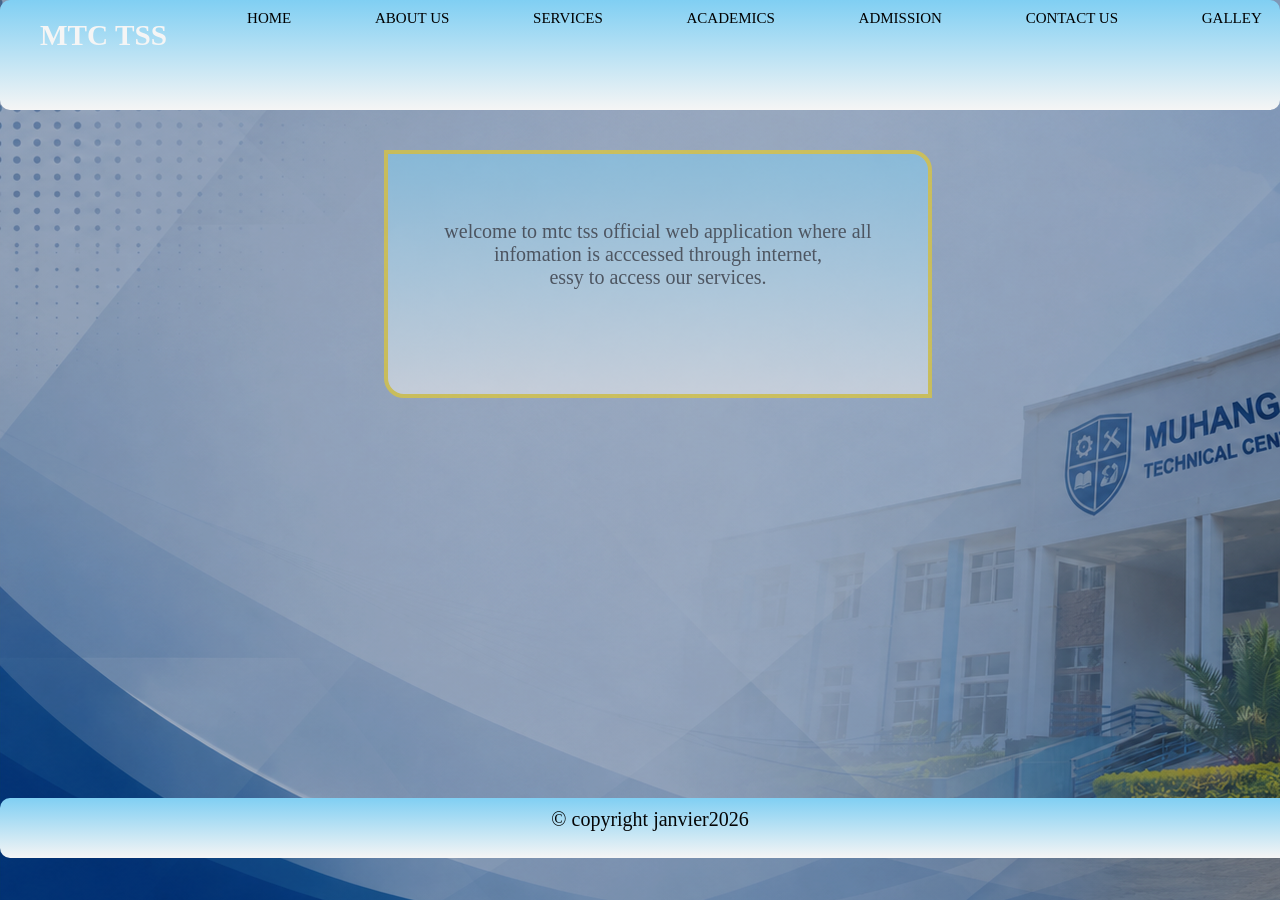
<file: index.html>
<html>
    <head>
        <title>home</title>
        <link rel="stylesheet" type="text/css" href="index.css">
    </head>
    <body>
        <div id="b" id="a" class="div"> 
            <span id="s1">
            <h3> MTC TSS</h3>
         </span>
         <span id="s2">
            <a href="index.html">HOME</a>
            <a href="aboutus.html">ABOUT US</a>
            <a href="services.html">SERVICES</a>
            <a href="academics.html">ACADEMICS</a>
            <a href="admission.html">ADMISSION</a>
            <a href="contact.html">CONTACT US</a>
            <a href="galley.html">GALLEY</a>
            </span>
        </div>
        <div id="hdiv"><br><br>
            welcome to mtc tss official web application where all <br>
            infomation is acccessed through internet,<br>
            essy to access our services.
        </div>
        <div id="copy">&copy copyright janvier2026</div>
    </body>
</html>
</file>
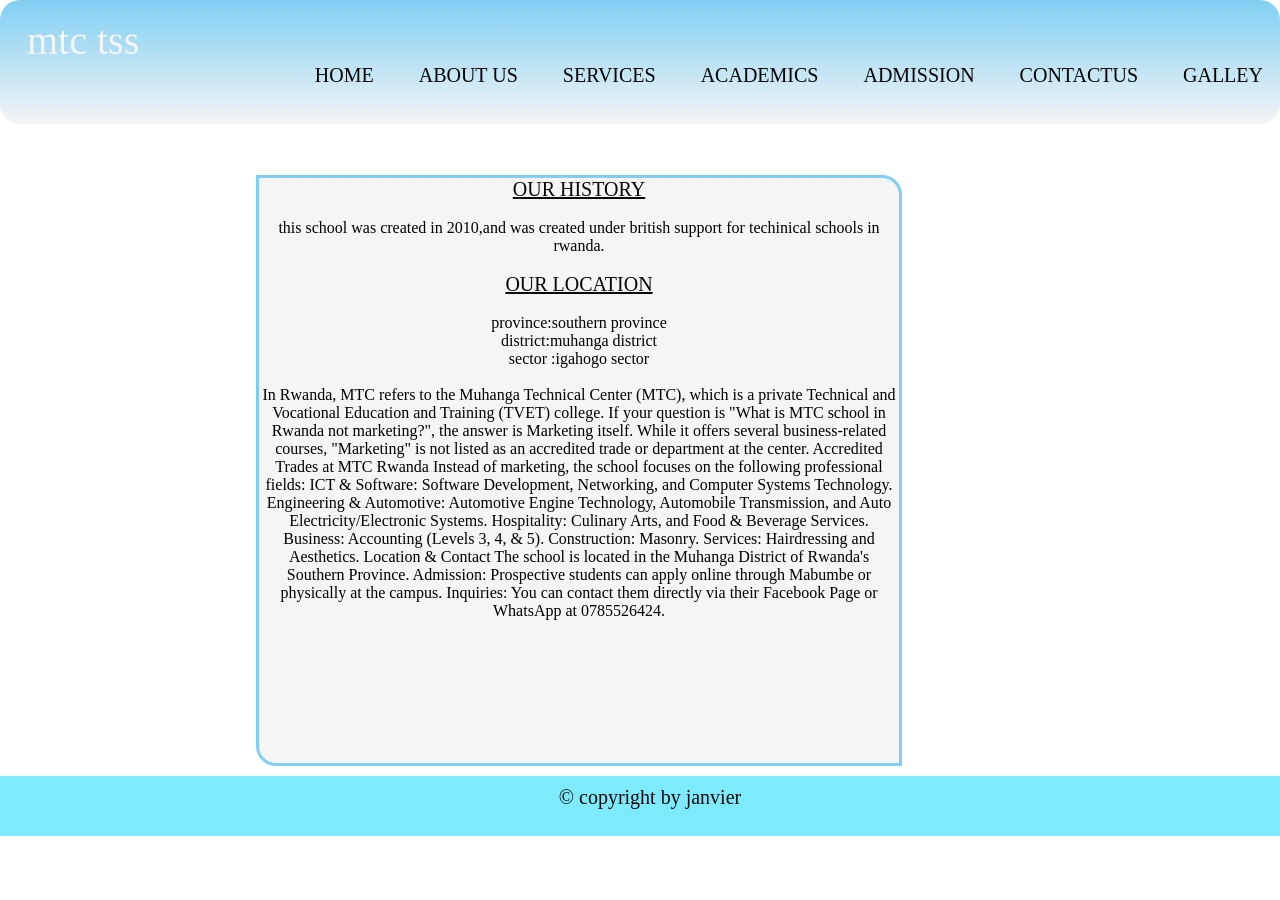
<file: aboutus.html>
<html>
    <head><title>about us</title>
    <link rel="stylesheet" type="text/css" href="aboutus.css">
    </head>
    <body>
        <div id="b" id="a" class="div"> 
            <span id="s1">mtc tss</span>
         <span id="s2">
            <a href="index.html">HOME</a>
            <a href="aboutus.html">ABOUT US</a>
            <a href="services.html">SERVICES</a>
            <a href="academics.html">ACADEMICS</a>
            <a href="admission.html">ADMISSION</a>
            <a href="contact.html">CONTACTUS</a>
            <a href="galley">GALLEY</a>
            </span>
        </div>
        <div id="our">
        <u id="hi">OUR HISTORY</u><br><br>
        this school was created in 2010,and was created under british support 
        for techinical schools in rwanda.
        <br><br>
        <u id="hi">OUR LOCATION</u><br><br>
        province:southern province<br>
        district:muhanga district<br>
        sector  :igahogo sector<br><br>
        
In Rwanda, MTC refers to the Muhanga Technical Center (MTC), which is a private Technical and Vocational Education and Training (TVET) college. 
If your question is "What is MTC school in Rwanda not marketing?", the answer is Marketing itself. While it offers several business-related courses, "Marketing" is not listed as an accredited trade or department at the center. 
Accredited Trades at MTC Rwanda
Instead of marketing, the school focuses on the following professional fields:
ICT & Software: Software Development, Networking, and Computer Systems Technology.
Engineering & Automotive: Automotive Engine Technology, Automobile Transmission, and Auto Electricity/Electronic Systems.
Hospitality: Culinary Arts, and Food & Beverage Services.
Business: Accounting (Levels 3, 4, & 5).
Construction: Masonry.
Services: Hairdressing and Aesthetics. 
Location & Contact
The school is located in the Muhanga District of Rwanda's Southern Province. 
Admission: Prospective students can apply online through Mabumbe or physically at the campus.
Inquiries: You can contact them directly via their Facebook Page or WhatsApp at 0785526424.
        </div>
        <footer id="footer"> &copy copyright by janvier</footer>
    </body>
</html>
</file>
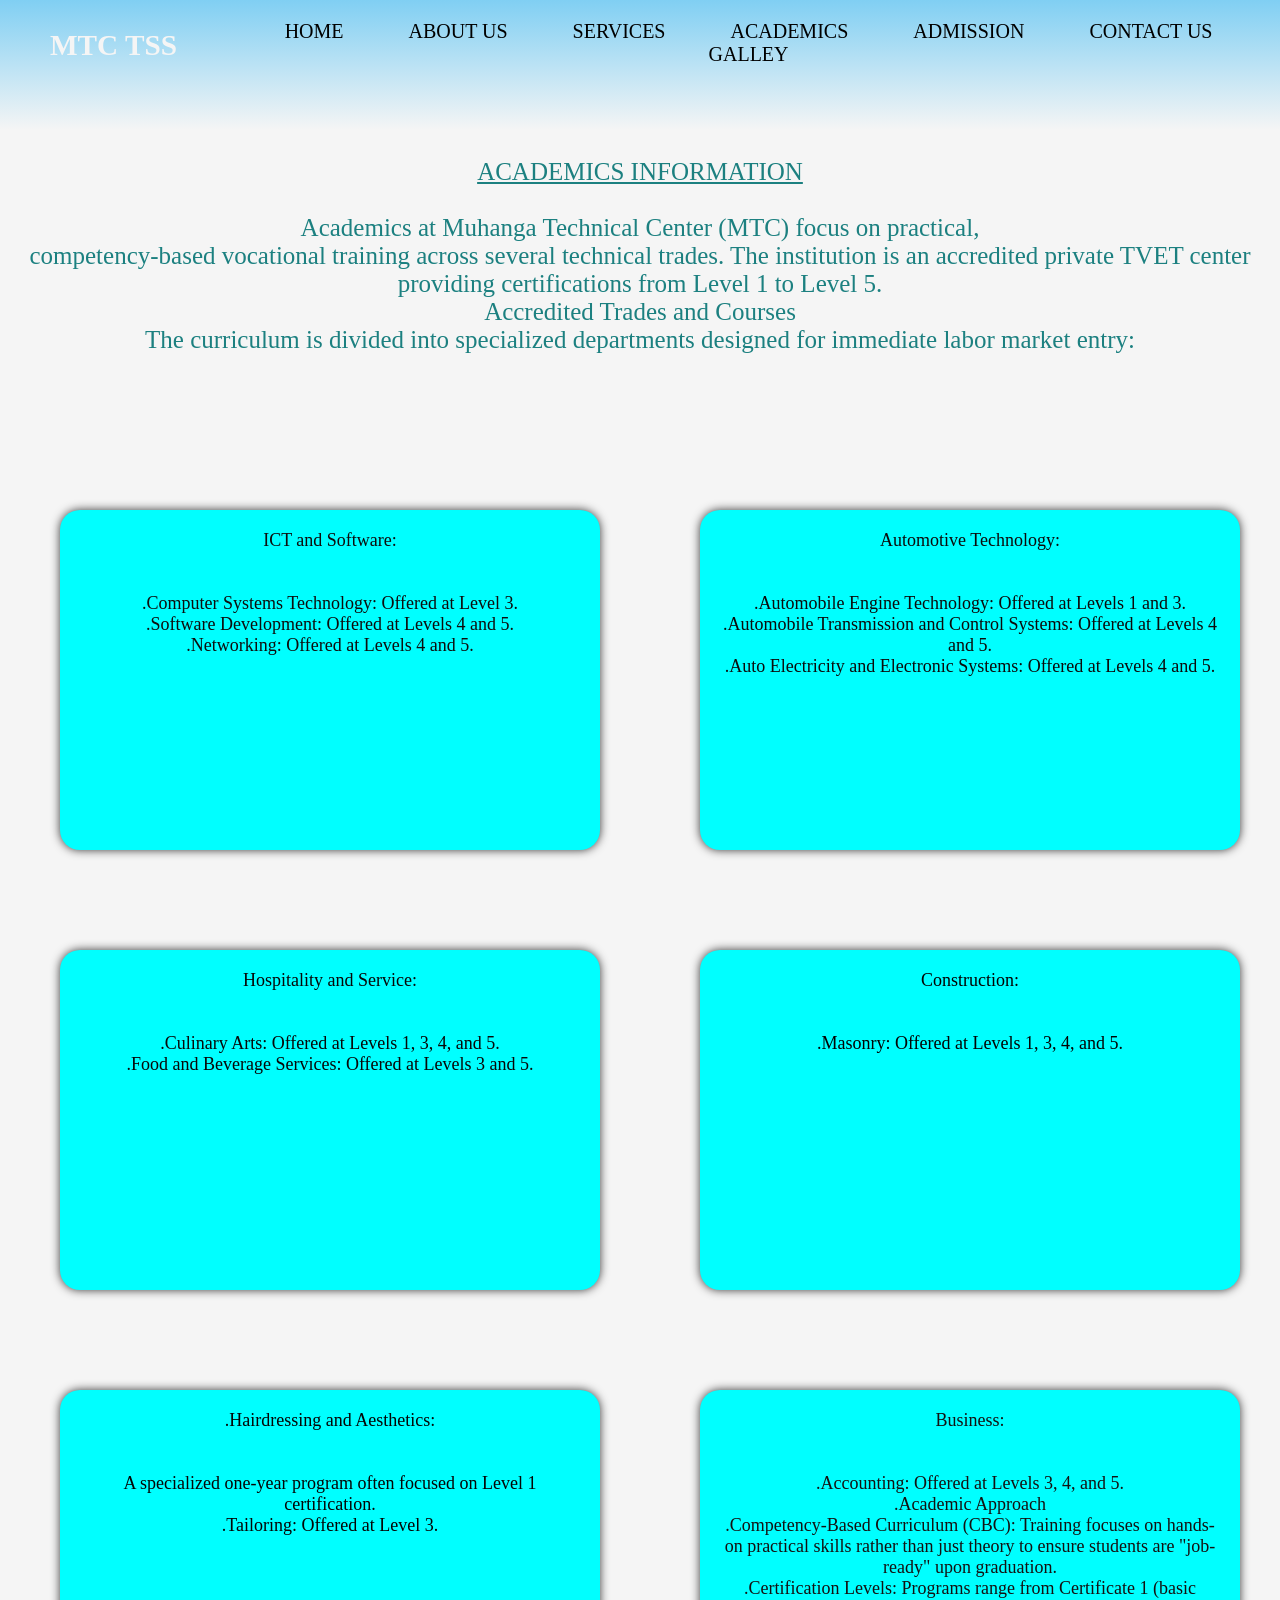
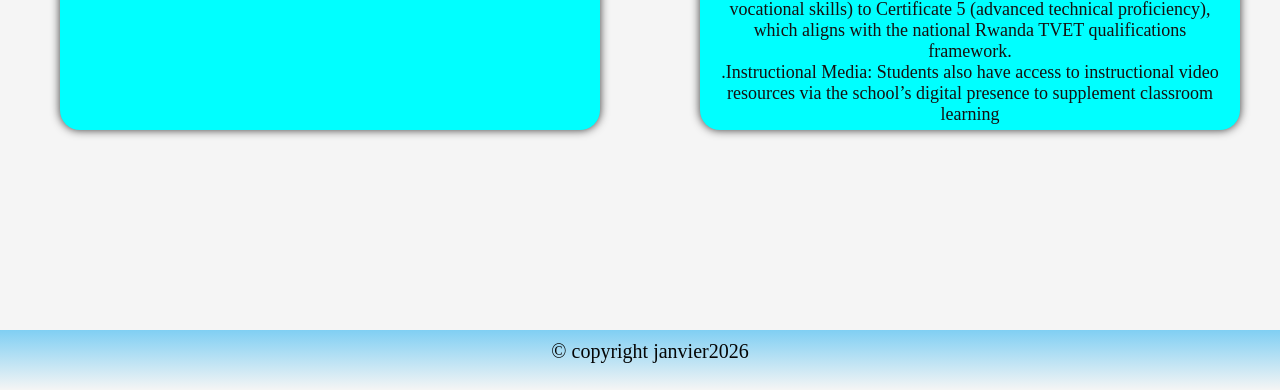
<file: academics.html>
<html>
    <head>
        <title>academics</title>
        <link rel="stylesheet" type="text/css" href="academics.css">
    </head>
    <body>
        <div id="b" id="a" class="div"> 
            <span id="s1">
            <h3> MTC TSS</h3>
         </span>
         <span id="s2">
            <a href="indexss.html">HOME</a>
            <a href="aboutus.html">ABOUT US</a>
            <a href="services.html">SERVICES</a>
            <a href="academics.html">ACADEMICS</a>
            <a href="admission.html">ADMISSION</a>
            <a href="contact.html">CONTACT US</a>
            <a href="galley.html">GALLEY</a>
            </span>
        </div>
        <br>
            <u>ACADEMICS INFORMATION</u><br>
            <br>
            Academics at Muhanga Technical Center (MTC) focus on practical, <br>competency-based vocational training across several technical trades. The institution is an accredited private TVET center providing certifications from Level 1 to Level 5.<br> 
Accredited Trades and Courses<br>
The curriculum is divided into specialized departments designed for immediate labor market entry:<br> <br><br>
<div id="ict">ICT and Software:<br><br><br>
.Computer Systems Technology: Offered at Level 3.<br>
.Software Development: Offered at Levels 4 and 5.<br>
.Networking: Offered at Levels 4 and 5.<br>
</div>
<div id="auto">Automotive Technology:<br><br><br>
.Automobile Engine Technology: Offered at Levels 1 and 3.<br>
.Automobile Transmission and Control Systems: Offered at Levels 4 and 5.<br>
.Auto Electricity and Electronic Systems: Offered at Levels 4 and 5.<br>
</div>
<div id="hos">Hospitality and Service:<br><br><br>
.Culinary Arts: Offered at Levels 1, 3, 4, and 5.<br>
.Food and Beverage Services: Offered at Levels 3 and 5.<br>
</div>
<div id="const">Construction:<br><br><br>
.Masonry: Offered at Levels 1, 3, 4, and 5.<br>
</div>
<div id="hair">
.Hairdressing and Aesthetics:<br><br><br> A specialized one-year program often focused on Level 1 certification.<br>
.Tailoring: Offered at Level 3.<br>
</div>
<div id="bus">Business:<br><br><br>
.Accounting: Offered at Levels 3, 4, and 5. <br>
.Academic Approach<br>
.Competency-Based Curriculum (CBC): Training focuses on hands-on practical skills rather than just theory to ensure students are "job-ready" upon graduation.<br>
.Certification Levels: Programs range from Certificate 1 (basic vocational skills) to Certificate 5 (advanced technical proficiency), which aligns with the national Rwanda TVET qualifications framework.<br>
.Instructional Media: Students also have access to instructional video resources via the school’s digital presence to supplement classroom learning<br>
        </div>

 <div id="copy">&copy copyright janvier2026</div>
    </body>
</html>
</file>
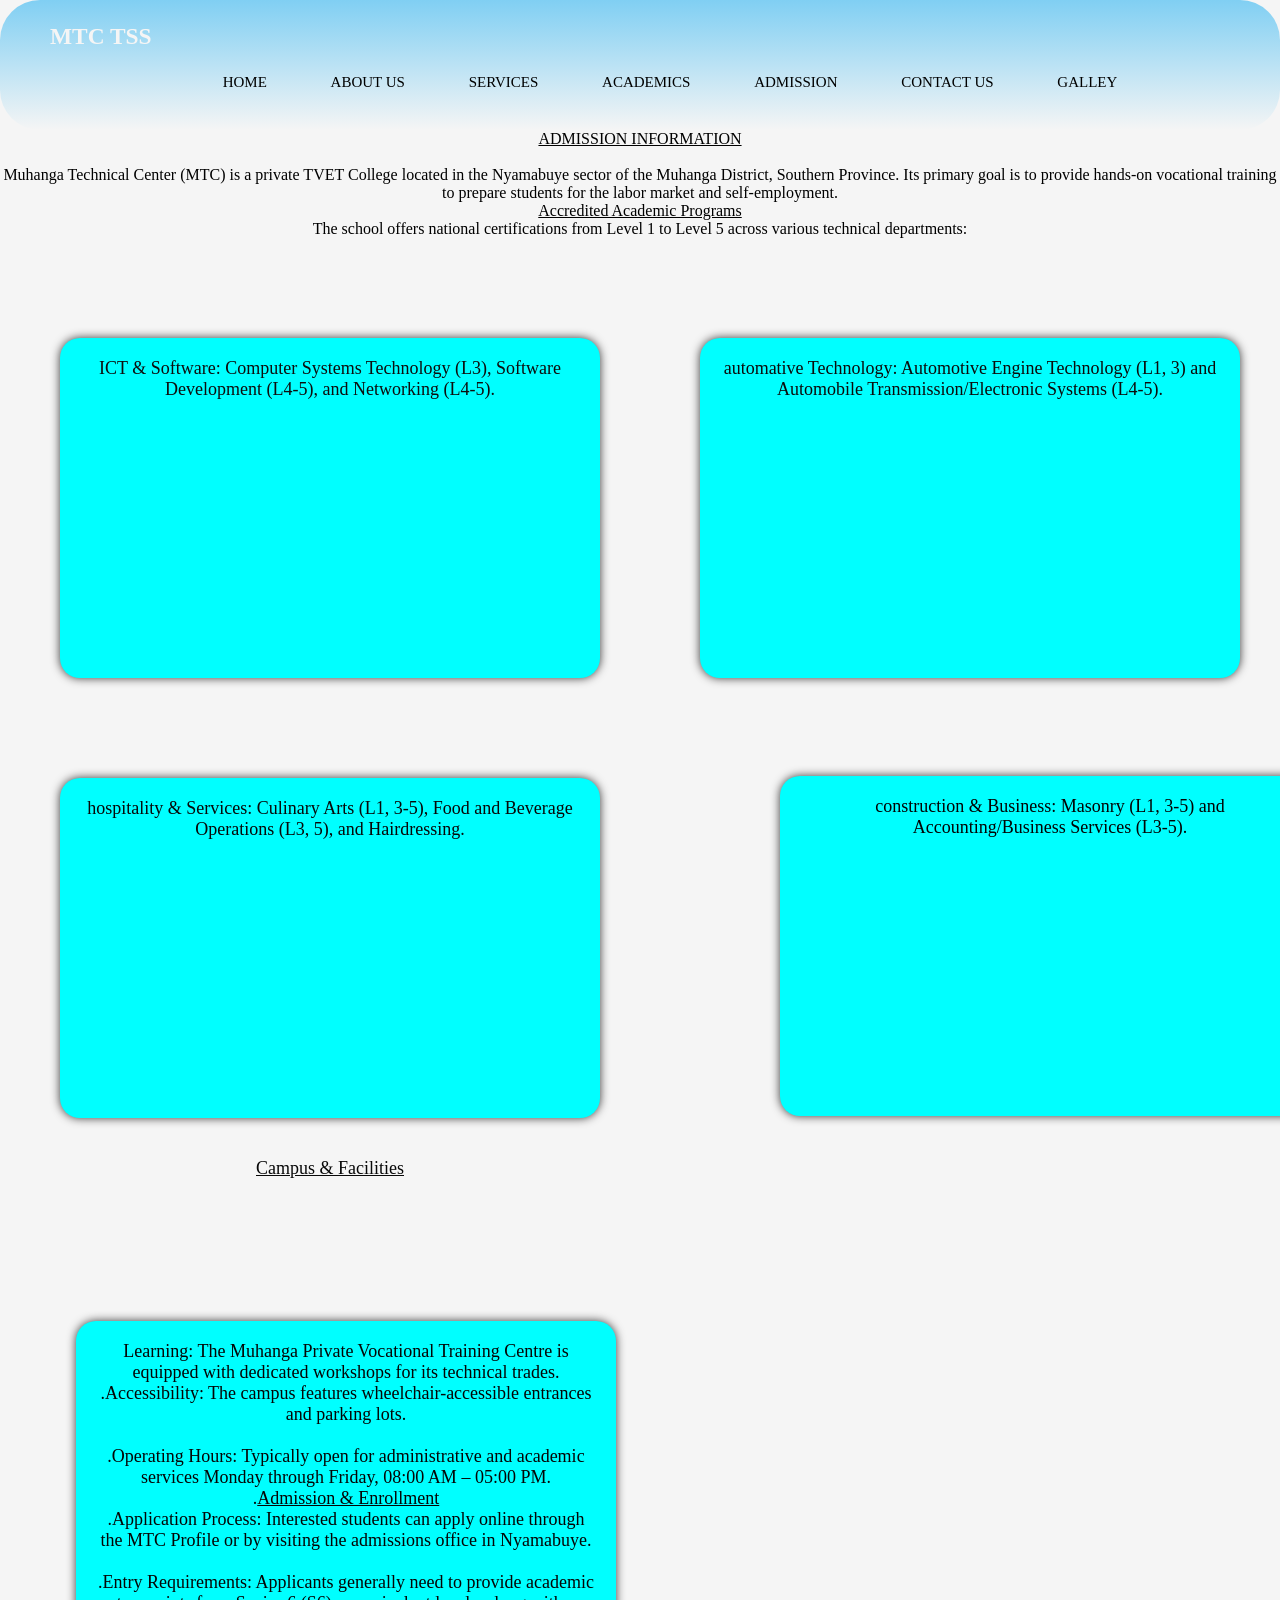
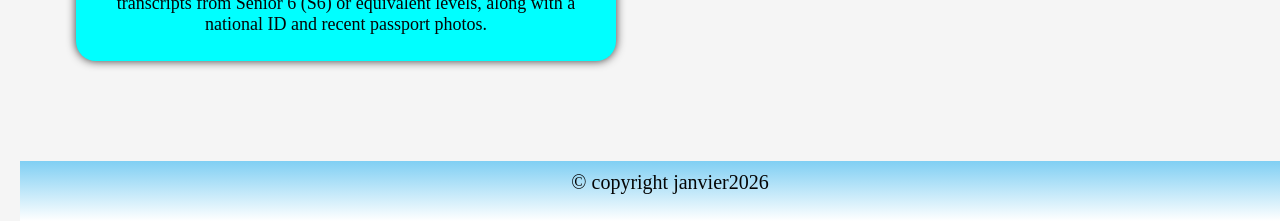
<file: admission.html>
<html>
    <head>
        <title>admission</title>
        <link rel="stylesheet" type="text/css" href="admission .css">
    </head>
    <body>
        <div id="b" id="a" class="div"> 
            <span id="s1">
            <h3> MTC TSS</h3>
         </span>
         <span id="s2">
            <a href="index.html">HOME</a>
            <a href="aboutus.html">ABOUT US</a>
            <a href="services.html">SERVICES</a>
            <a href="academics.html">ACADEMICS</a>
            <a href="admission.html">ADMISSION</a>
            <a href="contact.html">CONTACT US</a>
            <a href="galley.html">GALLEY</a>
            </span>
        </div>
            <u>ADMISSION INFORMATION</u>
            <br><br>
            Muhanga Technical Center (MTC) is a private TVET College located in the Nyamabuye sector of the Muhanga District, Southern Province. Its primary goal is to provide hands-on vocational training to prepare students for the labor market and self-employment.<br> 
<u>Accredited Academic Programs</u><br> 
The school offers national certifications from Level 1 to Level 5 across various technical departments:<br>
<div id="ict">ICT & Software: Computer Systems Technology (L3), Software Development (L4-5), and Networking (L4-5).<br></div>
<div id="auto">automative Technology: Automotive Engine Technology (L1, 3) and Automobile Transmission/Electronic Systems (L4-5).<br></div>
<div id="hos">hospitality & Services: Culinary Arts (L1, 3-5), Food and Beverage Operations (L3, 5), and Hairdressing.<br>
<div id="const">construction & Business: Masonry (L1, 3-5) and Accounting/Business Services (L3-5). <br></div>
<br><br><u>Campus & Facilities</u><br><br><br>
<div id="learning"> Learning: The Muhanga Private Vocational Training Centre is equipped with dedicated workshops for its technical trades.<br>
.Accessibility: The campus features wheelchair-accessible entrances and parking lots.<br><br>
.Operating Hours: Typically open for administrative and academic services Monday through Friday, 08:00 AM – 05:00 PM. <br>
.<u>Admission & Enrollment</u><br>
.Application Process: Interested students can apply online through the MTC Profile or by visiting the admissions office in Nyamabuye.<br><br>
.Entry Requirements: Applicants generally need to provide academic transcripts from Senior 6 (S6) or equivalent levels, along with a national ID and recent passport photos. <br></div>
        <div id="copy">&copy copyright janvier2026</div>
    </body>
</html>
</file>
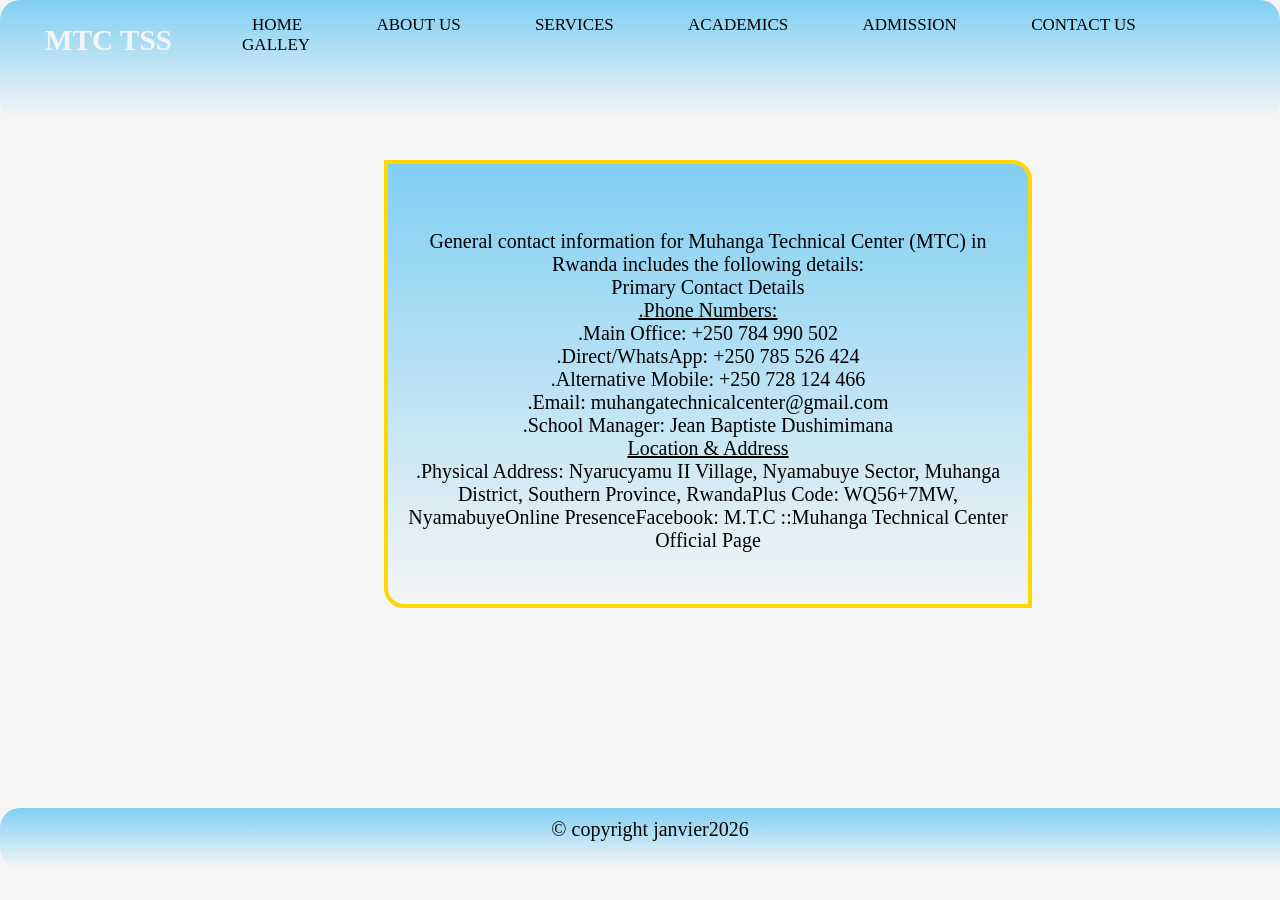
<file: contact.html>
<html>
    <head>
        <title>contact</title>
        <link rel="stylesheet" type="text/css" href="contact.css">
    </head>
    <body>
        <div id="b" id="a" class="div"> 
            <span id="s1">
            <h3> MTC TSS</h3>
         </span>
         <span id="s2">
            <a href="index.html">HOME</a>
            <a href="aboutus.html">ABOUT US</a>
            <a href="services.html">SERVICES</a>
            <a href="academics.html">ACADEMICS</a>
            <a href="admission.html">ADMISSION</a>
            <a href="contact.html">CONTACT US</a>
            <a href="galley.html">GALLEY</a>
            </span>
        </div>
        <div id="hdiv"><br><br>
            General contact information for Muhanga Technical Center (MTC) in Rwanda includes the following details:<br>Primary Contact Details<br><u>.Phone Numbers:</u><br>.Main Office: +250 784 990 502<br>.Direct/WhatsApp: +250 785 526 424<br>.Alternative Mobile: +250 728 124 466<br>.Email: muhangatechnicalcenter@gmail.com<br>.School Manager: Jean Baptiste Dushimimana<br><u>Location & Address</u><br>.Physical Address: Nyarucyamu II Village, Nyamabuye Sector, Muhanga District, Southern Province, RwandaPlus Code: WQ56+7MW, NyamabuyeOnline PresenceFacebook: M.T.C ::Muhanga Technical Center Official Page
        </div>
        <div id="copy">&copy copyright janvier2026</div>
    </body>
</html>
</file>
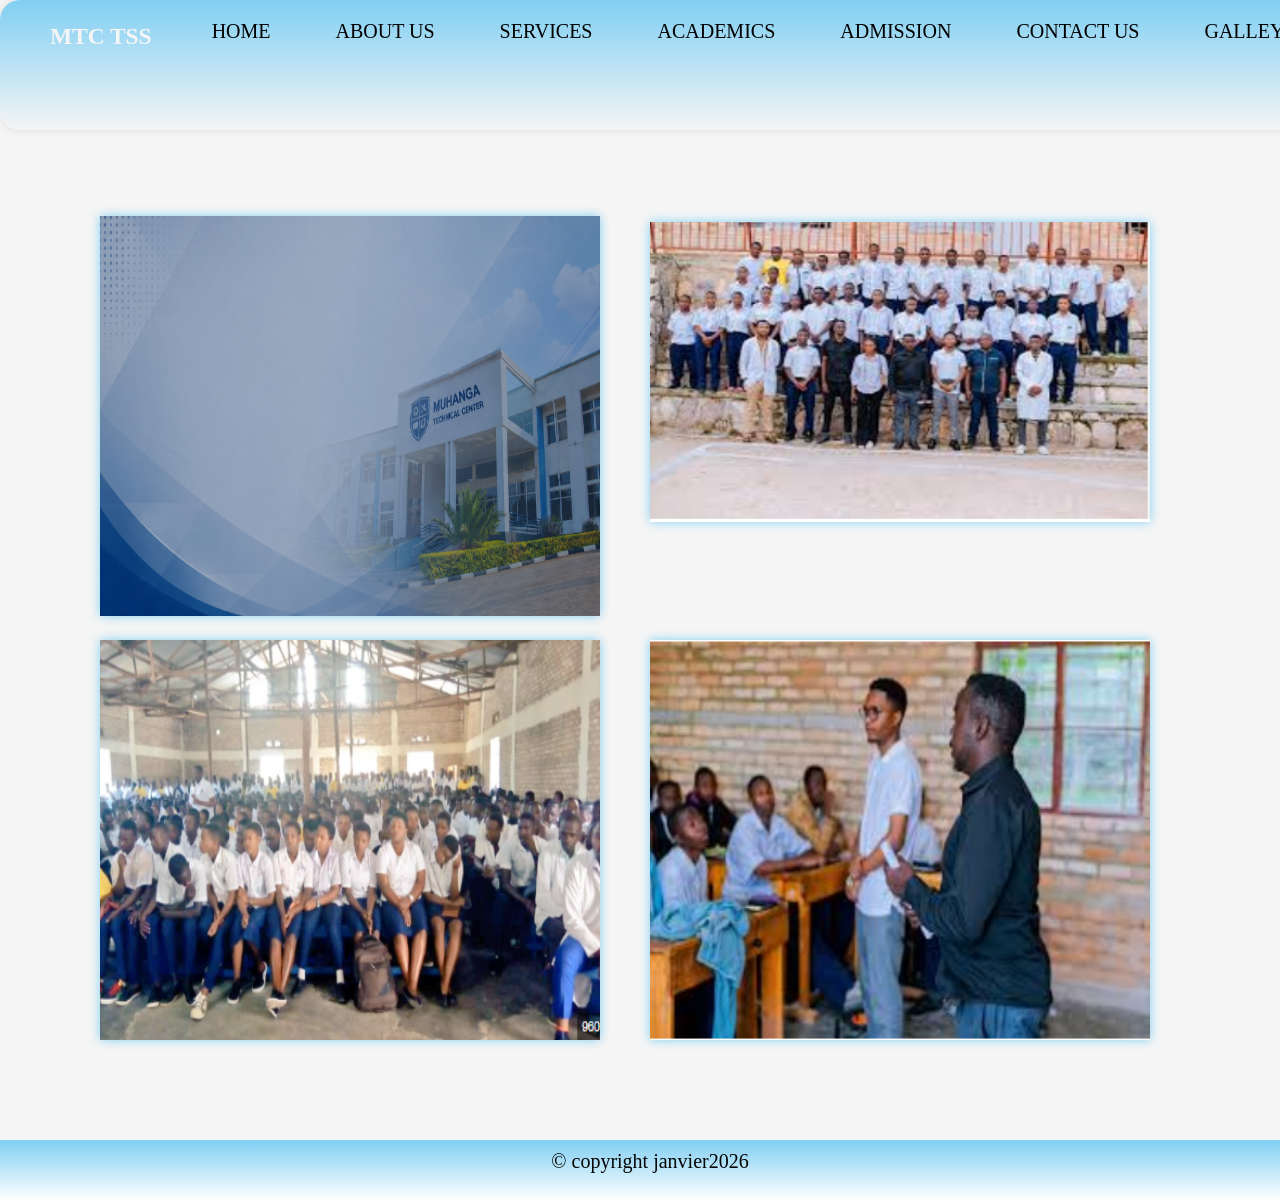
<file: galley.html>
<html>
    <head>
        <title>galley</title>
        <link rel="stylesheet" type="text/css" href="galley.css">
    </head>
    <body>
    <div class="menu">
            <span id="s1">
            <h3> MTC TSS</h3>
         </span>
         <span id="s2">
            <a href="index.html">HOME</a>
            <a href="aboutus.html">ABOUT US</a>
            <a href="services.html">SERVICES</a>
            <a href="academics.html">ACADEMICS</a>
            <a href="admission.html">ADMISSION</a>
            <a href="contact.html">CONTACT US</a>
            <a href="galley.html">GALLEY</a>
            </span>
        </div>
        <br><br>
           <div id="home"> <img src="home.png" id="h"></div><br><br>
            <div id="a"><img src="c.png" class="a"></div><br>
           <div id="b"><img src="b.png" class="b"></div>
           <div id="c"><img src="a.png" class="c"></div>
        <div id="copy">&copy copyright janvier2026</div>
    </body>
</html>
</file>
<file: index.css>
body{
    padding: 0%;
    margin: 0%;
    background: url(home.png);
 
}
div{
background:linear-gradient(rgb(128, 207, 243),whitesmoke);
color:rgb(7, 7, 7);
width:fit-content;
height: 10%;
padding: 10px;
font-size: 15px;
border-radius: 10px;
}

#b{
 background:linear-gradient(rgb(128, 207, 243),whitesmoke);
color:rgb(8, 8, 8);
width: auto;   
}
a{
margin-left:80px;
margin-top:20px;
text-decoration: none;
color: black;
transition: 0.2s;
}
a:hover{
    background-color: whitesmoke;
    color: rgb(128, 207, 243);
    width: 100px;
    height: 80px;
    border-bottom: 5px rgb(131, 166, 231) solid;
}
#s1{
    float: left;
    margin-left: 30px;
    animation: bounce 2s infinite;
    font-size: 25px;
    color: whitesmoke;
    margin-top: -20px;
}
#s2{
    float: rights;
    width: 100%;
    color: black;
    position: fixed;
}

@keyframes bounce {
    0%,100%{
        transform:translateY(0px);
    }
    50%{
        transform: translateY(10px);
    }
}
#hdiv{
    height: 200px;
    width: 500px;
    border: 4px gold solid;
    text-align: center;
    padding: 20px;
    margin-top: 40px;
    border-radius: 0px 20px 0px 20px;
margin-left: 30%;
font-size: 20px;
opacity: 50%;
}
#copy{
    width:100%;
    height: 40px;
    padding: 10px;
    text-align: center;
    color:rgb(5, 5, 5);
    font-size: 20px;
    margin-top: 12px;
    margin-top: 400px;
}
</file>
<file: aboutus.css>
body{
    padding: 0%;
    margin: 0%;
 
}
.div{
background:linear-gradient(rgb(128, 207, 243),whitesmoke);
color:rgb(5, 5, 5);
width: 800px;
height: 10%;
padding: 17px;
margin-top:0%;
border-radius: 20px;

}

#b{
 background:linear-gradient(rgb(128, 207, 243),whitesmoke);
color:rgb(7, 7, 7);
width: auto;   
}
a{
margin-left:40px;
margin-top: -20px;
text-decoration: none;
color: rgb(5, 5, 5);
transition: 0.2s;
}
a:hover{
    background-color: whitesmoke;
    color: rgb(128, 207, 243);
    width: 100px;
    height: 80px;
    border-bottom: 5px rgb(112, 150, 233) solid;
}
#s1{
    float: left;
    font-size: 40px;
    margin-left: 10px;
    justify-content: space-between;
    color: whitesmoke;
    animation: bounce 2s infinite;
}
@keyframes bounce {
    0%,100%{
        transform: translateY(0px);
    }
 50%{
    transform: translateY(10px);
 }   
}
#s2{
    float: right;
    margin-top: 0%;
    margin-left: 150px;
    font-size: 20px;
}
#hdiv{
    height: 200px;
    width: 500px;
    border: 4px gold solid;
    text-align: center;
    padding: 20px;
    margin-top: 40px;
    border-radius: 0px 20px 0px 20px;
margin-left: 30%;
font-size: 20px;
}
#hi{
    color: rgb(7, 7, 7);
    font-size: 20px;
}
#footer{
    width:100%;
    height: 40px;
    padding: 10px;
    text-align: center;
    color:rgb(10, 10, 10);
    font-size: 20px;
    position: fixed;
    margin-top: 10px;
    background-color:rgb(126, 234, 253);
}
#our{
    background-color:rgb(128, 207, 243);
    border: 3px rgb(128, 207, 243) solid;
    height:65%;
    width: 50%;
    background-color: whitesmoke;
    margin-left: 20%;
    margin-top: 4%;
    border-radius: 0px 20px 0px 20px;
    text-align: center;
}
</file>
<file: academics.css>
body{
    padding: 0%;
    margin: 0%;
    background-color:whitesmoke; 
    text-align: center;
    font-size: 25px;
    color: rgb(28, 128, 128);
}
.div{
background:linear-gradient(rgb(128, 207, 243),whitesmoke);
color:rgb(244, 247, 248);
width:fit-content;
height: 10%;
padding: 20px;
font-size: 20px;
}

#b{
 background:linear-gradient(rgb(128, 207, 243),whitesmoke);
color:rgb(8, 8, 8);
width: auto;   
}
a{
margin-left:60px;
margin-top:20px;
text-decoration: none;
color: black;
transition: 0.2s;
}
a:hover{
    background-color: whitesmoke;
    color: rgb(128, 207, 243);
    width: 100px;
    height: 80px;
    border-radius: 3px;
    border-bottom: 5px rgb(111, 165, 247) solid;
}
#s1{
    float: left;
    margin-left: 30px;
    animation: bounce 2s infinite;
    font-size: 25px;
    color: whitesmoke;
    margin-top: -20px;
}
#s2{
    float: rights;
    width: 100%;
    color: black;

}

@keyframes bounce {
    0%,100%{
        transform:translateX(0px);
    }
    50%{
        transform:translateY(10px);
    }
}
#hdiv{
    height: 900px;
    width: 800px;
    border: 4px rgb(151, 186, 240) solid;
    text-align: center;
    padding: 20px;
    margin-top: 40px;
    border-radius: 10px 30px 10px 30px;
margin-left: 20%;
font-size: 20px;
background: linear-gradient(rgb(128,207,243),rgb(43, 43, 112),whitesmoke);
}
#copy{
    width:100%;
    height: 40px;
    padding: 10px;
    text-align: center;
    color:rgb(5, 5, 5);
    font-size: 20px;
    margin-top: 12px;
    margin-top: 200px;
    background: linear-gradient(rgb(128,207,243),whitesmoke);
}
#ict{
    padding: 20px;
    width: 500px;
    height: 300px;
    color: black;
    margin-left: 60px;
    margin-top: 100px;
    background-color: aqua;
    box-shadow: 0 0 10px rgb(56, 55, 55);
    border-radius: 20px;
    font-size: 18px;
    color: rgb(14, 13, 13);
    animation: pulse 1s infinite;
}
#auto{
 padding: 20px;
    width: 500px;
    height: 300px;
    color: black;
    margin-left: 700px;
    margin-top: -340px;
    background-color: aqua;
    box-shadow: 0 0 10px rgb(56, 55, 55);
    border-radius: 20px;
    font-size: 18px;   
    color: rgb(12, 11, 11);
    animation: pulse 1s infinite;
}
#hos{
 padding: 20px;
    width: 500px;
    height: 300px;
    color: black;
    margin-left: 60px;
    margin-top: 100px;
    background-color: aqua;
    box-shadow: 0 0 10px rgb(56, 55, 55);
    border-radius: 20px;
    font-size: 18px;   
    color: rgb(8, 8, 8);
    animation: pulse 1s infinite;
}
#const{
    padding: 20px;
    width: 500px;
    height: 300px;
    color: black;
    margin-left: 700px;
    margin-top: -340px;
    background-color: aqua;
    box-shadow: 0 0 10px rgb(56, 55, 55);
    border-radius: 20px;
    font-size: 18px;   
    color: rgb(3, 3, 3);
    animation: pulse 1s infinite;
}
#hair{
    padding: 20px;
    width: 500px;
    height: 300px;
    color: black;
    margin-left: 60px;
    margin-top: 100px;
    background-color: aqua;
    box-shadow: 0 0 10px rgb(56, 55, 55);
    border-radius: 20px;
    font-size: 18px;   
    color: rgb(5, 5, 5);
    animation: pulse 1s infinite;
}
#bus{
    padding: 20px;
    width: 500px;
    height: 300px;
    color: black;
    margin-left: 700px;
    margin-top: -340px;
    background-color: aqua;
    box-shadow: 0 0 10px rgb(56, 55, 55);
    border-radius: 20px;
    font-size: 18px;   
    color: rgb(20, 17, 17);
    animation: pulse 1s infinite;

}
@keyframes pulse {
    0%,100%{
        transform: translatey(2px);
        transform: translateY(-2px);
    }
    50%{
        transform: translatex(2px);
        transform: translateX(-2px);
    }    
}
</file>
<file: admission .css>
body{
    padding: 0%;
    margin: 0%;
    background-color: whitesmoke;
    box-shadow: outset 0 0 aqua 3px;
    text-align: center;
    overflow-x: hidden;
 }
.div{
background:linear-gradient(rgb(128, 207, 243),whitesmoke);
color:rgb(244, 247, 248);
width:800px;
height: 10%;
padding: 20px;
font-size: 15px;
border-radius: 40px;
}

#b{
 background:linear-gradient(rgb(128, 207, 243),whitesmoke);
color:rgb(8, 8, 8);
width: auto;   
}
a{
margin-left:60px;
margin-top:20px;
text-decoration: none;
color: black;
transition: 0.1s;
}
a:hover{
    background-color: whitesmoke;
    color: rgb(128, 207, 243);
    width: 100px;
    height: 80px;
    border-bottom: 5px rgb(106, 138, 243) solid;
    border-radius: 3px;
}
#s1{
    float: left;
    margin-left: 30px;
    animation: bounce 2s infinite;
    font-size: 20px;
    color: whitesmoke;
    margin-top: -20px;
}
#s2{
    float: right;
    width: 100%;
    color: black;
}

@keyframes bounce {
    0%,100%{
        transform:translateY(0px);
    }
    50%{
        transform: translateY(10px);
    }
}
#copy{
    width:100vw;
    height: 40px;
    padding: 10px;
    text-align: center;
    color:rgb(5, 5, 5);
    font-size: 20px;
    margin-top: 100px;
    margin-left: -60px;
        background:linear-gradient(rgb(128,207,243),white) ;
}
#ict{
    padding: 20px;
    width: 500px;
    height: 300px;
    color: black;
    margin-left: 60px;
    margin-top: 100px;
    background-color: aqua;
    box-shadow: 0 0 10px rgb(56, 55, 55);
    border-radius: 20px;
    font-size: 18px;
    color: rgb(14, 13, 13);
    animation: pulse 1s infinite;
}
#auto{
 padding: 20px;
    width: 500px;
    height: 300px;
    color: black;
    margin-left: 700px;
    margin-top: -340px;
    background-color: aqua;
    box-shadow: 0 0 10px rgb(56, 55, 55);
    border-radius: 20px;
    font-size: 18px;   
    color: rgb(12, 11, 11);
    animation: pulse 1s infinite;
}
#hos{
 padding: 20px;
    width: 500px;
    height: 300px;
    color: black;
    margin-left: 60px;
    margin-top: 100px;
    background-color: aqua;
    box-shadow: 0 0 10px rgb(56, 55, 55);
    border-radius: 20px;
    font-size: 18px;   
    color: rgb(8, 8, 8);
    animation: pulse 1s infinite;
}
#const{
    padding: 20px;
    width: 500px;
    height: 300px;
    color: black;
    margin-left: 700px;
    margin-top: -64px;
    background-color: aqua;
    box-shadow: 0 0 10px rgb(56, 55, 55);
    border-radius: 20px;
    font-size: 18px;   
    color: rgb(3, 3, 3);
    animation: pulse 1s infinite;
}
#learning{
    padding: 20px;
    width: 500px;
    height: 300px;
    color: black;
    margin-left: -4px;
    margin-top: 100px;
    background-color: aqua;
    box-shadow: 0 0 10px rgb(56, 55, 55);
    border-radius: 20px;
    font-size: 18px;   
    color: rgb(5, 5, 5);
    animation: pulse 1s infinite;
}
@keyframes pulse {
    0%,100%{
        transform: translatey(2px);
        transform: translateY(-2px);
    }
    50%{
        transform: translatex(2px);
        transform: translateX(-2px);
    }    
}
</file>
<file: contact.css>
body{
    padding: 0%;
    margin: 0%;
    background:whitesmoke;
 
}
div{
background:linear-gradient(rgb(128, 207, 243),whitesmoke);
color:rgb(244, 247, 248);
width:fit-content;
height: 10%;
padding: 15px;
font-size: 17px;
border-radius: 20px;
color: black;
}

#b{
 background:linear-gradient(rgb(128, 207, 243),whitesmoke);
color:rgb(8, 8, 8);
width: auto;   
}
a{
margin-left:70px;
margin-top:20px;
text-decoration: none;
color: black;
transition: 3s;
}
a:hover{
    background-color: whitesmoke;
    color: rgb(128, 207, 243);
    width: 100px;
    height: 80px;
    border: 5px gold solid;
}
#s1{
    float: left;
    margin-left: 30px;
    animation: bounce 2s infinite;
    font-size: 25px;
    color: whitesmoke;
    margin-top: -20px;
}
#s2{
    float: rights;
    width: 100%;
    color: black;
    margin-left: 10px;
}

@keyframes bounce {
    0%,100%{
        transform:translateY(0px);
    }
    50%{
        transform: translateY(10px);
    }
}
#hdiv{
    height: 400px;
    width: 600px;
    border: 4px gold solid;
    text-align: center;
    padding: 20px;
    margin-top: 40px;
    border-radius: 0px 20px 0px 20px;
    text-align: center;
margin-left: 30%;
font-size: 20px;
}
#copy{
    width:100%;
    height: 40px;
    padding: 10px;
    text-align: center;
    color:rgb(5, 5, 5);
    font-size: 20px;
    margin-top: 12px;
    margin-top: 200px;
}
</file>
<file: galley.css>
body{
    padding: 0%;
    margin: 0%;
    background-color: whitesmoke;
    box-shadow: outset 0 0 aqua 3px;
 }
.menu{
background:linear-gradient(rgb(128, 207, 243),whitesmoke);
color:rgb(244, 247, 248);
width:100%;
height: 10%;
padding: 20px;
font-size: 20px;
border-radius: 20px;
box-shadow: 0 0 10px rgba(0,0,0,0.1);
border-radius: 20px;
}

#b{
 background:linear-gradient(rgb(128, 207, 243),whitesmoke);
color:rgb(8, 8, 8);
width: auto;   
}
a{
margin-left:60px;
margin-top:20px;
text-decoration: none;
color: black;
transition: 3s;
}
a:hover{
    background-color: whitesmoke;
    color: rgb(128, 207, 243);
    width: 100px;
    height: 80px;
    border: 5px rgb(128,207.243) solid;
}
#s1{
    float: left;
    margin-left: 30px;
    animation: bounce 2s infinite;
    font-size: 20px;
    color: whitesmoke;
    margin-top: -20px;
}
#s2{
    float: rights;
    width: 100%;
    color: black;
}

@keyframes bounce {
    0%,100%{
        transform:translateY(0px);
    }
    50%{
        transform: translateY(10px);
    }
}
#copy{
    width:100%;
    height: 40px;
    padding: 10px;
    text-align: center;
    color:rgb(5, 5, 5);
    font-size: 20px;
    margin-top: 12px;
    margin-top: 100px;
    background:linear-gradient(rgb(128,207,243),white) ;
}
#home{
    width: 500px;
    height: 400px;
    margin-left: 100px;
    margin-top:50px;
    box-shadow: 0 0 10px rgb(128, 207, 243); 
animation: pulse 3s infinite;
}
@keyframes pulse {
    0%,100%{
        transform: translateY(5px);
    }
    100%{transform: translateX(5px);

    }
    
}
#h{
    width: 500px;
    height: 400px;
}
#a{
  width: 500px;
    height: 300px;
    margin-left: 100px;
    margin-left: 650px;
    margin-top: -430px;
    box-shadow: 0 0 10px rgb(128, 207, 243); 
animation: pulse 3s infinite;   
}
.a{
    width: 500px;
    height: 300px;
}
@keyframes pulse {
    0%,100%{
        transform: translateY(5px);
    }
    50%{
        transform: translateX(5px);
    }
    
}
#b{
    width: 500px;
    height: 400px;
    margin-top: 100px;
    margin-left: 100px;
    box-shadow: 0 0 10px rgb(128, 207, 243);
    animation: pulse 3s infinite;
}
@keyframes pulse {
    0%,100%{
        transform:translateY(5px);
    }
  50%{
    transform: translateX(5px);
  }  
}
.b{
    width: 500px;
    height: 400px;
}
.c{
    width: 500px;
    height: 400px;
}
#c{
    width: 500px;
    height: 400px;
    margin-top: -400px;
    margin-left: 650px;
    box-shadow: 0 0 10px rgb(128, 207, 243);
    animation: pulse 3s infinite;
}
</file>
